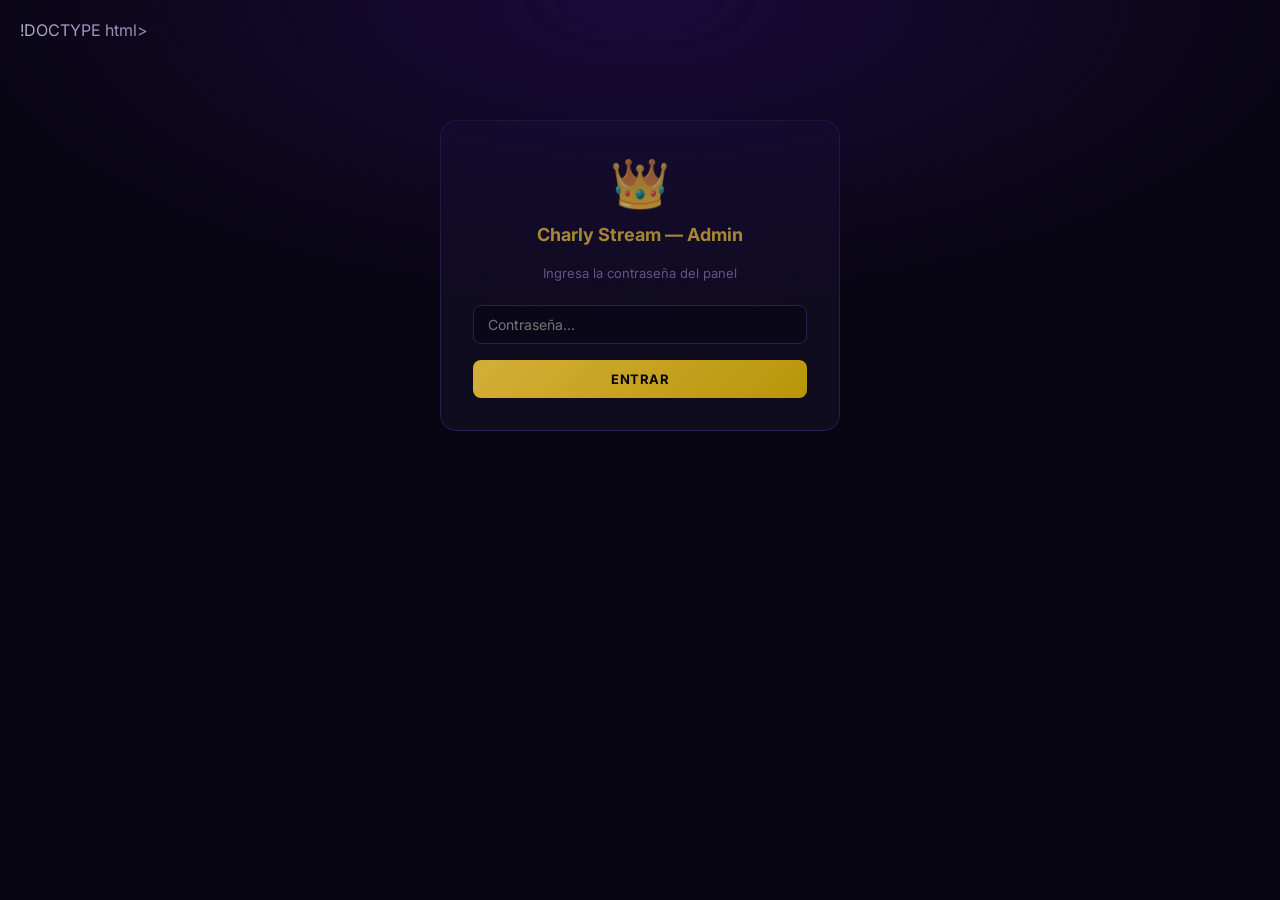
<file: index.html>
!DOCTYPE html>
<html lang="es">
<head>
<meta charset="UTF-8">
<meta name="viewport" content="width=device-width, initial-scale=1.0">
<title>Charly Stream — Panel de Control</title>
<style>
  @import url('https://fonts.googleapis.com/css2?family=Inter:wght@300;400;600;700;900&display=swap');
  *{margin:0;padding:0;box-sizing:border-box}
  :root{
    --gold:#d4af37;--gold2:#f0d060;
    --bg:#080612;--card:#100c20;--card2:#14102a;
    --border:#2a1f50;--text:#c8c0e0;--dim:#6a6090;
    --green:#22c55e;--red:#ef4444;--purple:#7c3aed;
  }
  body{font-family:'Inter',sans-serif;background:var(--bg);color:var(--text);min-height:100vh;padding:20px}
  body::before{
    content:'';position:fixed;inset:0;
    background:radial-gradient(ellipse 80% 50% at 50% 0%,#1a0a3a 0%,transparent 70%);
    pointer-events:none;z-index:0
  }
  .wrap{max-width:900px;margin:0 auto;position:relative;z-index:1}

  /* Header */
  .header{text-align:center;padding:32px 0 24px}
  .crown{font-size:40px;animation:pulse 2s ease-in-out infinite}
  @keyframes pulse{0%,100%{transform:scale(1)}50%{transform:scale(1.1)}}
  h1{font-size:28px;font-weight:900;background:linear-gradient(135deg,var(--gold),var(--gold2),#fff);
     -webkit-background-clip:text;-webkit-text-fill-color:transparent;margin:8px 0 4px}
  .subtitle{color:var(--dim);font-size:13px;letter-spacing:1px;text-transform:uppercase}

  /* Status Bar */
  .status-bar{display:flex;gap:12px;margin-bottom:24px;flex-wrap:wrap}
  .stat{flex:1;min-width:150px;background:var(--card);border:1px solid var(--border);
        border-radius:12px;padding:16px;text-align:center}
  .stat-n{font-size:28px;font-weight:900;color:var(--gold)}
  .stat-l{font-size:11px;color:var(--dim);text-transform:uppercase;letter-spacing:1px;margin-top:4px}
  .dot{display:inline-block;width:10px;height:10px;border-radius:50%;margin-right:6px}
  .dot.green{background:var(--green);box-shadow:0 0 8px var(--green)}
  .dot.red{background:var(--red)}

  /* Auth */
  .auth-gate{background:var(--card);border:1px solid var(--border);border-radius:16px;
             padding:32px;text-align:center;max-width:400px;margin:80px auto}
  .auth-gate h2{color:var(--gold);margin-bottom:20px;font-size:18px}

  /* Cards */
  .card{background:var(--card);border:1px solid var(--border);border-radius:16px;
        padding:24px;margin-bottom:20px}
  .card-title{font-size:14px;font-weight:700;color:var(--gold);text-transform:uppercase;
               letter-spacing:1px;margin-bottom:20px;display:flex;align-items:center;gap:8px}

  /* Form */
  .form-row{display:grid;grid-template-columns:1fr 1fr;gap:12px;margin-bottom:12px}
  @media(max-width:600px){.form-row{grid-template-columns:1fr}}
  label{font-size:12px;color:var(--dim);display:block;margin-bottom:6px;text-transform:uppercase;letter-spacing:.5px}
  input,select{width:100%;background:#0a0818;border:1px solid var(--border);border-radius:8px;
               padding:10px 14px;color:var(--text);font-size:14px;font-family:'Inter',sans-serif;
               outline:none;transition:border .2s}
  input:focus,select:focus{border-color:var(--gold)}
  select option{background:#100c20}

  /* Buttons */
  .btn{padding:11px 22px;border-radius:8px;font-weight:700;font-size:13px;cursor:pointer;
       border:none;transition:all .2s;font-family:'Inter',sans-serif;letter-spacing:.5px}
  .btn-gold{background:linear-gradient(135deg,var(--gold),#b8960a);color:#000}
  .btn-gold:hover{transform:translateY(-1px);box-shadow:0 4px 20px rgba(212,175,55,.4)}
  .btn-red{background:rgba(239,68,68,.15);color:var(--red);border:1px solid var(--red)}
  .btn-red:hover{background:rgba(239,68,68,.25)}
  .btn-sm{padding:7px 14px;font-size:12px}
  .btn:disabled{opacity:.4;cursor:not-allowed;transform:none}

  /* Table */
  table{width:100%;border-collapse:collapse}
  th{text-align:left;font-size:11px;color:var(--dim);text-transform:uppercase;letter-spacing:1px;
     padding:8px 12px;border-bottom:1px solid var(--border)}
  td{padding:12px;border-bottom:1px solid #1a1535;font-size:13px;vertical-align:middle}
  tr:last-child td{border-bottom:none}
  tr:hover td{background:rgba(255,255,255,.02)}
  .badge{display:inline-block;padding:3px 10px;border-radius:20px;font-size:11px;font-weight:700}
  .badge-ok{background:rgba(34,197,94,.15);color:var(--green);border:1px solid rgba(34,197,94,.3)}
  .badge-exp{background:rgba(239,68,68,.15);color:var(--red);border:1px solid rgba(239,68,68,.3)}
  .badge-perm{background:rgba(212,175,55,.15);color:var(--gold);border:1px solid rgba(212,175,55,.3)}

  /* Alert */
  .alert{padding:12px 16px;border-radius:8px;font-size:13px;margin-bottom:16px;display:none}
  .alert.ok{background:rgba(34,197,94,.1);border:1px solid rgba(34,197,94,.3);color:var(--green)}
  .alert.err{background:rgba(239,68,68,.1);border:1px solid rgba(239,68,68,.3);color:var(--red)}

  /* Live feed */
  .feed{max-height:220px;overflow-y:auto;font-size:12px;font-family:monospace}
  .feed::-webkit-scrollbar{width:4px}
  .feed::-webkit-scrollbar-track{background:#0a0818}
  .feed::-webkit-scrollbar-thumb{background:var(--border);border-radius:4px}
  .feed-row{padding:6px 8px;border-bottom:1px solid #1a1535;display:flex;gap:12px;align-items:center}
  .feed-cash{color:var(--green);font-weight:700;min-width:90px}
  .feed-cash.prem{color:var(--gold)}
  .feed-name{color:var(--text);flex:1;overflow:hidden;text-overflow:ellipsis;white-space:nowrap}
  .feed-ch{color:var(--dim);min-width:40px}

  /* Loader */
  .spinner{width:20px;height:20px;border:2px solid var(--border);border-top-color:var(--gold);
           border-radius:50%;animation:spin .6s linear infinite;display:inline-block}
  @keyframes spin{to{transform:rotate(360deg)}}

  .loader-code{background:#0a0818;border:1px solid var(--border);border-radius:8px;
               padding:16px;font-family:monospace;font-size:12px;color:#a0ffa0;
               white-space:pre-wrap;word-break:break-all;max-height:120px;overflow-y:auto}

  /* Empty state */
  .empty{text-align:center;padding:40px;color:var(--dim)}
  .hidden{display:none!important}
</style>
</head>
<body>

<!-- AUTH GATE -->
<div id="authGate" class="auth-gate">
  <div style="font-size:48px;margin-bottom:12px">👑</div>
  <h2>Charly Stream — Admin</h2>
  <p style="color:var(--dim);font-size:13px;margin-bottom:24px">Ingresa la contraseña del panel</p>
  <input id="pwdInput" type="password" placeholder="Contraseña..." style="margin-bottom:12px"
         onkeydown="if(event.key==='Enter')login()">
  <br>
  <button class="btn btn-gold" onclick="login()" style="width:100%;margin-top:4px">ENTRAR</button>
  <p id="authErr" style="color:var(--red);font-size:12px;margin-top:12px;display:none">Contraseña incorrecta</p>
</div>

<!-- MAIN PANEL -->
<div id="mainPanel" class="wrap hidden">

  <div class="header">
    <div class="crown">👑</div>
    <h1>CHARLY STREAM — PANEL</h1>
    <p class="subtitle">El Señor de la Noche · Gestión de Licencias</p>
  </div>

  <!-- Stats -->
  <div class="status-bar" id="statsBar">
    <div class="stat">
      <div class="stat-n" id="sTotal">—</div>
      <div class="stat-l">Usuarios Activos</div>
    </div>
    <div class="stat">
      <div class="stat-n" id="sHits">—</div>
      <div class="stat-l">HITs Detectados</div>
    </div>
    <div class="stat">
      <div class="stat-n" id="sUptime">—</div>
      <div class="stat-l">Uptime (h)</div>
    </div>
    <div class="stat">
      <div class="stat-n" style="font-size:14px">
        <span class="dot" id="srvDot"></span><span id="srvStatus">—</span>
      </div>
      <div class="stat-l">Servidor</div>
    </div>
  </div>

  <!-- Add User -->
  <div class="card">
    <div class="card-title">➕ Agregar Usuario</div>
    <div id="addAlert" class="alert"></div>
    <div class="form-row">
      <div>
        <label>Roblox Username</label>
        <input id="inUser" placeholder="ej: Peluche3332" oninput="clearUID()">
      </div>
      <div>
        <label>Roblox UserID (auto)</label>
        <input id="inUID" placeholder="Se llena automático" style="color:var(--gold)">
      </div>
    </div>
    <div class="form-row">
      <div>
        <label>Nombre / Alias</label>
        <input id="inName" placeholder="ej: Cliente VIP">
      </div>
      <div>
        <label>Duración de Licencia</label>
        <select id="inDays">
          <option value="1">1 día (prueba)</option>
          <option value="7">7 días</option>
          <option value="30" selected>30 días</option>
          <option value="90">90 días</option>
          <option value="180">6 meses</option>
          <option value="365">1 año</option>
          <option value="0">Permanente</option>
        </select>
      </div>
    </div>
    <div style="display:flex;gap:10px;flex-wrap:wrap">
      <button class="btn btn-gold" onclick="lookupUser()" id="btnLookup">🔍 Buscar Username</button>
      <button class="btn btn-gold" onclick="addUser()" id="btnAdd" disabled>✅ Agregar</button>
    </div>
  </div>

  <!-- User List -->
  <div class="card">
    <div class="card-title" style="justify-content:space-between">
      <span>👥 Usuarios Registrados</span>
      <button class="btn btn-gold btn-sm" onclick="loadUsers()">↻ Actualizar</button>
    </div>
    <div id="userAlert" class="alert"></div>
    <div id="tableWrap">
      <div class="empty"><div class="spinner"></div><br><br>Cargando...</div>
    </div>
  </div>

  <!-- Live Feed -->
  <div class="card">
    <div class="card-title" style="justify-content:space-between">
      <span>⚡ Servidores en Vivo</span>
      <span id="feedPing" style="font-size:11px;color:var(--dim)"></span>
    </div>
    <div class="feed" id="liveFeed">
      <div class="empty" style="padding:20px">Conectando...</div>
    </div>
  </div>

  <!-- Loader Code -->
  <div class="card">
    <div class="card-title">📋 Código del Loader (Xeno)</div>
    <p style="font-size:12px;color:var(--dim);margin-bottom:12px">Comparte este código con tus clientes. El motor se carga directo desde tu servidor.</p>
    <div class="loader-code" id="loaderCode">-- Cargando...</div>
    <button class="btn btn-gold btn-sm" onclick="copyLoader()" style="margin-top:12px">📋 Copiar Loader</button>
  </div>

  <div style="text-align:center;padding:20px;color:var(--dim);font-size:12px">
    El Señor de la Noche · Servidor: 206.81.14.10 · 
    <a href="#" onclick="logout()" style="color:var(--gold);text-decoration:none">Cerrar sesión</a>
  </div>
</div>

<script>
const API = 'http://206.81.14.10:5000';
const PWD = 'tiocharly';
let _authed = false;

// ── AUTH ──────────────────────────────────────────────────
function login() {
  const v = document.getElementById('pwdInput').value;
  if (v === PWD) {
    _authed = true;
    document.getElementById('authGate').classList.add('hidden');
    document.getElementById('mainPanel').classList.remove('hidden');
    init();
  } else {
    document.getElementById('authErr').style.display = 'block';
    document.getElementById('pwdInput').style.borderColor = 'var(--red)';
  }
}
function logout() {
  _authed = false;
  document.getElementById('authGate').classList.remove('hidden');
  document.getElementById('mainPanel').classList.add('hidden');
}

// ── INIT ──────────────────────────────────────────────────
function init() {
  loadStats();
  loadUsers();
  pollFeed();
  setLoader();
  setInterval(loadStats, 10000);
  setInterval(pollFeed, 3000);
}

// ── STATS ──────────────────────────────────────────────────
async function loadStats() {
  try {
    const r = await fetch(`${API}/health`);
    const d = await r.json();
    document.getElementById('sHits').textContent = d.total_hits?.toLocaleString() || '—';
    const h = Math.floor((d.uptime||0)/3600);
    const m = Math.floor(((d.uptime||0)%3600)/60);
    document.getElementById('sUptime').textContent = `${h}h${m}m`;
    document.getElementById('srvStatus').textContent = 'Online';
    document.getElementById('srvDot').className = 'dot green';
  } catch {
    document.getElementById('srvStatus').textContent = 'Offline';
    document.getElementById('srvDot').className = 'dot red';
  }
}

// ── USERS ──────────────────────────────────────────────────
async function loadUsers() {
  document.getElementById('tableWrap').innerHTML =
    '<div class="empty"><div class="spinner"></div><br><br>Cargando...</div>';
  try {
    const r = await fetch(`${API}/api/wl/list?pwd=${PWD}`);
    const d = await r.json();
    const users = d.users || {};
    const keys = Object.keys(users);
    document.getElementById('sTotal').textContent = keys.length;
    if (keys.length === 0) {
      document.getElementById('tableWrap').innerHTML =
        '<div class="empty">Sin usuarios registrados aún.</div>';
      return;
    }
    let rows = '';
    for (const uid of keys) {
      const u = users[uid];
      const now = Date.now()/1000;
      let badge, expTxt;
      if (!u.expires) {
        badge = '<span class="badge badge-perm">PERM</span>';
        expTxt = 'Permanente';
      } else if (u.expires < now) {
        badge = '<span class="badge badge-exp">EXPIRADO</span>';
        expTxt = new Date(u.expires*1000).toLocaleDateString('es');
      } else {
        const dLeft = Math.ceil((u.expires-now)/86400);
        badge = '<span class="badge badge-ok">ACTIVO</span>';
        expTxt = `${dLeft}d restantes`;
      }
      rows += `<tr>
        <td><span style="color:var(--gold);font-weight:700">${u.name||'—'}</span><br>
            <span style="color:var(--dim);font-size:11px">UID: ${uid}</span></td>
        <td>${badge}</td>
        <td style="color:var(--dim);font-size:12px">${expTxt}</td>
        <td style="color:var(--dim);font-size:11px">${u.added?new Date(u.added*1000).toLocaleDateString('es'):'—'}</td>
        <td><button class="btn btn-red btn-sm" onclick="removeUser('${uid}','${u.name||uid}')">🗑 Quitar</button></td>
      </tr>`;
    }
    document.getElementById('tableWrap').innerHTML = `
      <table>
        <thead><tr>
          <th>Usuario</th><th>Estado</th><th>Licencia</th><th>Agregado</th><th></th>
        </tr></thead>
        <tbody>${rows}</tbody>
      </table>`;
  } catch(e) {
    document.getElementById('tableWrap').innerHTML =
      `<div class="empty" style="color:var(--red)">Error conectando al servidor.</div>`;
  }
}

// ── ADD USER ──────────────────────────────────────────────
function clearUID() {
  document.getElementById('inUID').value = '';
  document.getElementById('btnAdd').disabled = true;
}

async function lookupUser() {
  const uname = document.getElementById('inUser').value.trim();
  if (!uname) return;
  const btn = document.getElementById('btnLookup');
  btn.disabled = true; btn.innerHTML = '<div class="spinner"></div>';
  try {
    const r = await fetch('https://users.roblox.com/v1/usernames/users', {
      method:'POST',
      headers:{'Content-Type':'application/json'},
      body: JSON.stringify({usernames:[uname],excludeBannedUsers:false})
    });
    const d = await r.json();
    if (d.data && d.data.length > 0) {
      const uid = d.data[0].id;
      document.getElementById('inUID').value = uid;
      document.getElementById('inName').value = document.getElementById('inName').value || uname;
      document.getElementById('btnAdd').disabled = false;
      showAlert('addAlert','ok',`✅ Encontrado: ${d.data[0].displayName} (UID: ${uid})`);
    } else {
      showAlert('addAlert','err','❌ Usuario no encontrado en Roblox');
    }
  } catch {
    showAlert('addAlert','err','❌ Error buscando usuario');
  }
  btn.disabled = false; btn.innerHTML = '🔍 Buscar Username';
}

async function addUser() {
  const uid = document.getElementById('inUID').value.trim();
  const name = document.getElementById('inName').value.trim() || uid;
  const days = parseInt(document.getElementById('inDays').value);
  if (!uid) return;
  const btn = document.getElementById('btnAdd');
  btn.disabled = true; btn.innerHTML = '<div class="spinner"></div>';
  try {
    const r = await fetch(`${API}/api/wl/add`, {
      method:'POST',
      headers:{'Content-Type':'application/json'},
      body: JSON.stringify({uid, name, days, pwd: PWD})
    });
    const d = await r.json();
    if (d.ok) {
      showAlert('addAlert','ok',`✅ ${name} agregado exitosamente`);
      document.getElementById('inUser').value='';
      document.getElementById('inUID').value='';
      document.getElementById('inName').value='';
      btn.disabled = true;
      loadUsers();
    } else {
      showAlert('addAlert','err','❌ Error: '+d.msg);
    }
  } catch {
    showAlert('addAlert','err','❌ Error conectando al servidor');
  }
  btn.innerHTML = '✅ Agregar';
}

async function removeUser(uid, name) {
  if (!confirm(`¿Quitar a ${name} (${uid}) de la whitelist?`)) return;
  try {
    const r = await fetch(`${API}/api/wl/remove`, {
      method:'POST',
      headers:{'Content-Type':'application/json'},
      body: JSON.stringify({uid, pwd: PWD})
    });
    const d = await r.json();
    if (d.ok) {
      showAlert('userAlert','ok',`✅ ${name} eliminado`);
      loadUsers();
    } else {
      showAlert('userAlert','err','❌ Error al eliminar');
    }
  } catch {
    showAlert('userAlert','err','❌ Error de conexión');
  }
}

// ── LIVE FEED ──────────────────────────────────────────────
async function pollFeed() {
  const t0 = performance.now();
  try {
    const r = await fetch(`${API}/senor_job.json?t=${Date.now()}`);
    const d = await r.json();
    const ping = Math.round(performance.now()-t0);
    document.getElementById('feedPing').textContent = `${ping}ms`;
    const servers = d.servers || [];
    if (servers.length === 0) {
      document.getElementById('liveFeed').innerHTML =
        '<div class="empty" style="padding:20px">Esperando servidores...</div>';
      return;
    }
    let html = '';
    for (const sv of servers.slice(0,12)) {
      const isPrem = (sv.cash_m||0) >= 20;
      html += `<div class="feed-row">
        <span class="feed-cash ${isPrem?'prem':''}">${sv.cash||'?'}</span>
        <span class="feed-name">${sv.name||'Server'}</span>
        <span class="feed-ch">${sv.ch||'?'}</span>
        ${isPrem?'<span style="color:#d4af37;font-size:10px">★ 20M+</span>':''}
      </div>`;
    }
    document.getElementById('liveFeed').innerHTML = html;
  } catch {
    document.getElementById('feedPing').textContent = 'offline';
  }
}

// ── LOADER CODE ──────────────────────────────────────────
function setLoader() {
  const code = `-- El Señor de la Noche | Loader
local API = "http://206.81.14.10:5000"
local _r = (type(request)=="function" and request)
    or (type(syn)=="table" and syn.request)
    or (type(http_request)=="function" and http_request)
    or (type(http)=="table" and http.request) or request
local uid = tostring(game:GetService("Players").LocalPlayer.UserId)
local ok,res = pcall(_r,{Url=API.."/api/auth?uid="..uid,Method="GET"})
if not ok or not res or res.StatusCode~=200 then warn("[LOADER] Sin acceso"); return end
local auth = game:GetService("HttpService"):JSONDecode(res.Body)
if not auth or not auth.ok then warn("[LOADER] "..(auth and auth.msg or "No autorizado")); return end
local ok2,res2 = pcall(_r,{Url=API.."/api/engine?uid="..uid.."&key="..auth.key,Method="GET"})
if not ok2 or not res2 or res2.StatusCode~=200 then warn("[LOADER] Error cargando motor"); return end
local fn,err = loadstring(res2.Body)
if fn then fn() else warn("[LOADER] "..tostring(err)) end`;
  document.getElementById('loaderCode').textContent = code;
}

function copyLoader() {
  const code = document.getElementById('loaderCode').textContent;
  navigator.clipboard.writeText(code).then(()=>{
    const btn = event.target;
    btn.textContent = '✅ Copiado!';
    setTimeout(()=>btn.textContent='📋 Copiar Loader', 2000);
  });
}

// ── UTILS ──────────────────────────────────────────────────
function showAlert(id, type, msg) {
  const el = document.getElementById(id);
  el.className = `alert ${type}`;
  el.textContent = msg;
  el.style.display = 'block';
  setTimeout(()=>el.style.display='none', 4000);
}
</script>
</body>
</html>
</file>
